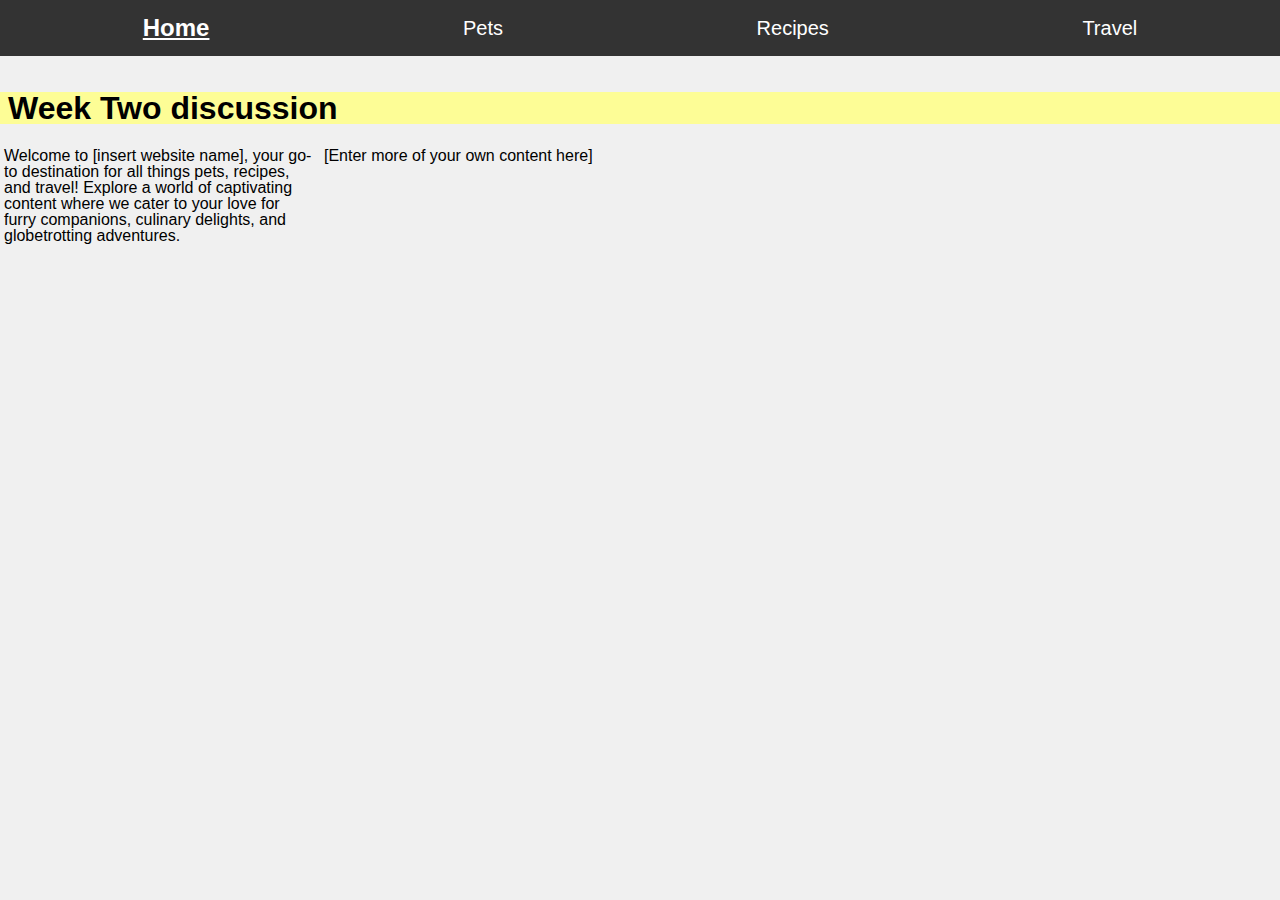
<file: index.html>
<!DOCTYPE html>
<html lang="en">
<head>
    <meta charset="UTF-8">
    <meta name="viewport" content="width=device-width, initial-scale=1.0">
    <link rel="stylesheet" href="html5reset.css">
    <link rel="stylesheet" href="style.css">
    <title>Index</title>
</head>
<body>
    <a href = "#skip" class="skip-link">Skip to Main Content</a>
    <nav>
        <ul>
            <li><a href="index.html" class="active">Home</a></li>
            <li><a href="pets.html">Pets</a></li>
            <li><a href="recipe.html">Recipes</a></li>
            <li><a href="travel.html">Travel</a></li>
        </ul>
    </nav>
    <header>
        <h1>Week Two discussion</h1>
    </header>
    <main id="skip">
        <div>
            <p>Welcome to [insert website name], your go-to destination for all things pets, recipes, and travel! Explore a world of captivating content where we cater to your love for furry companions, culinary delights, and globetrotting adventures. </p>

        </div>

<div>[Enter more of your own content here]</div>
            
            <!-- Jackie Wolf -->
    
        <div></div>
        <div></div>
        <div></div>
        <div></div>
    </main>
    <!-- Add the script tag just before the closing body tag -->
    <script>
        // This script adds keyboard control to gallery containers
        document.querySelectorAll('.gallery-container').forEach((container) => {
            container.setAttribute('tabindex', '0'); // Make the container focusable

            // Add an event listener for the keydown event
            container.addEventListener('keydown', (event) => {
                if (event.key === 'ArrowLeft') {
                    // Scroll left
                    container.scrollBy({ left: -container.offsetWidth, behavior: 'smooth' });
                } else if (event.key === 'ArrowRight') {
                    // Scroll right
                    container.scrollBy({ left: container.offsetWidth, behavior: 'smooth' });
                }
            });
        });
    </script>
</body>
</html>
</file>
<file: style.css>
/* General Styles */
body {
    font-family: 'Helvetica Neue', Helvetica, Arial, sans-serif;
    margin: 0;
    padding: 0;
    background: #f0f0f0;
}

.skip-link {
    position: absolute;
    left: 0;
    top: 0;
    opacity: 0;
    z-index: -1;
    /* Keeps it behind other content until focused */
    transition: opacity 0.3s, z-index 0s 0.3s;
    /* Smooth transition for opacity, delays z-index to after fade */
}

.skip-link:focus {
    opacity: 1;
    z-index: 1000;
    /* Ensures it is above other content when focused */
    transition: opacity 0.3s;
    /* Immediate transition for opacity */
    position: static;
}

/* Navigation Bar */
nav {
    background: #333;
    color: #fff;
    padding: 1em;
    padding-top: 1em;
    padding-bottom: 1em;
    margin-bottom: 1em;
    position: -webkit-sticky;
        /* For Safari */
        position: sticky;
        top: 0px;
        z-index: 1000;
        /* Ensures nav is above other content */
        background: #333;
        /* Add a background color if it's not already there */
        /* Other styling remains the same */
}

nav ul {
    list-style-type: none;
    display: flex;
    justify-content: space-around;
    align-items: center;
}

nav ul li a:hover {
    color: #aaa;
    background-color: transparent;
}

nav ul li a {
    color: #fff;
    padding: 10px 15px;
    font-size: 1.25em;
    text-decoration: none;
}

.active {
    text-decoration: underline;
    font-weight: bolder;
    font-size: 1.5em;
}

/* Skip to Main Content Link */
.skip-content {
    position: absolute;
    top: -40px;
    left: 0;
    background: #000;
    color: #fff;
    padding: 8px;
}

body {
    display: grid;
    grid-template-rows: auto 1fr;
    grid-template-columns: 100%;
    gap: 20px;
    margin: 0;
    font-family: Arial, sans-serif;
}

main {
    display: grid;
    grid-template-columns: repeat(auto-fill, minmax(300px, 1fr));
    grid-auto-rows: minmax(100px, auto);
    /* This sets a minimum row height */
    gap: 0.5em;
    padding: 0.25em;
}

h1 {
    background-color: #FDFD96;
    color: black;
    font-weight: bold;
    font-size: 2em;
    padding-right: 0.25em;
    padding-left: 0.25em;
}

.item {
    display: grid;
    grid-template-rows: auto auto 1fr;
    gap: 10px;
    border: 2px solid #000;
    padding: 0.2em;
}


.item h2,
.item h3,
.item p,
.item ul {
    margin: 5px 0;
}

.item h3{
    font-weight: bold;
    font-size: 1.5em;
    background-color: lightblue;
}


.item h2{
    background-color: pink;
    color: black;
    font-weight: bold;
    font-size: 1.5em;
}


.item p{
    color: black;
    font-family:'Gill Sans', 'Gill Sans MT', Calibri, 'Trebuchet MS', sans-serif;
    font-size: 1.25em;
}

.item ul li{
    color: black;
    font-family: 'Gill Sans', 'Gill Sans MT', Calibri, 'Trebuchet MS', sans-serif;
    font-size: 1.25em;
}

.item img, video {
    width: 100%;
    height: 200px;
    object-fit: cover;
}

.item span {
    font-family: 'Gill Sans', 'Gill Sans MT', Calibri, 'Trebuchet MS', sans-serif;
    font-size: 1em;
}


.item ol li {
    font-family: 'Gill Sans', 'Gill Sans MT', Calibri, 'Trebuchet MS', sans-serif;
    font-size: 1em;
}


/* ACCESSIBILITY */
@media (prefers-reduced-motion: reduce) {
    /* Styles to apply when motion is reduced /
    / For example, you might want to disable or minimize animations */
    *{
        transition-duration: 0.001ms !important;
        animation-duration: 0.001ms !important;
        scroll-behavior: auto !important;
    }
}


@media only screen and (max-width: 768px) {
    /* Styles for mobile devices */
    .skip-link {
        display: none;
    }
}


/* Tablet and below */
@media only screen and (max-width: 1024px) {

    .skip-link {
        left: 10px;
        /* Adjust as needed */
        top: 10px;
        /* Adjust as needed */
        z-index: 10000;
    }

    .skip-link:focus,
    .skip-link:active {
        left: 0;
        top: 0;
        width: auto;
        height: auto;
        overflow: visible;
        z-index: 10000;
        padding: 15px;
        background-color: #FFF;
        border: 2px solid #000;
        text-align: center;
        font-size: 1.2em;
        /* Ensure the link is large enough to be a comfortable touch target */
        min-width: 120px;
        min-height: 44px;
        /* Recommended touch target size */
    }

    nav ul li a {
        font-size: 1em;
        /* Adjust font size for better readability on tablets */
        padding: 15px 20px;
        /* Increase padding for easier touch interaction */
    }

    /* Adjust main content layout */
    main {
        grid-template-columns: 1fr;
        overflow-y: scroll;
        /* Allow vertical scrolling */
        scroll-snap-type: y mandatory;
        /* Enable scroll snapping on the y-axis */
        /* Adjust grid column size for tablet screens */
    }


    .item img,
    .item video {
        height: auto;
        /* Adjust the height to maintain aspect ratio */
    }
    
    /* Create a horizontally scrollable container within each .item */
    .gallery-container {
        outline: none;
            /* Remove default outline to customize focus styles */
        display: flex;
        /* Use flexbox for horizontal alignment */
        overflow-x: auto;
        /* Allow horizontal scrolling */
        scroll-snap-type: x mandatory;
        /* Snap to children x-axis */
        -webkit-overflow-scrolling: touch;
        /* Smooth scrolling on iOS devices */
        gap: 1em;
        /* Optional: Add gap between images */
        height: 50vh;
        width: 100%;
        object-fit: contain;
    }
    .gallery-container:focus {
        outline: 2px solid #005fcc;
        /* Example focus style */
    }

    .gallery-item {
        flex: 0 0 auto;
        /* Do not grow, do not shrink, base width on content */
        scroll-snap-align: start;
        /* Align to the start of the scroll container */
        width: 100%;
        /* Each image takes full width of the screen */
        height: auto;
        /* Height is determined by content */
        margin-right: 1em;
        /* Space between items */
    }

    /* Adjust headings and text for better readability */
    h1,
    .item h2,
    .item h3 {
        font-size: 1.25em;
    }

    .item p,
    .item ul li {
        font-size: 1em;
    }

    /* Improve interactive elements for touch */
    a:hover,
    nav ul li a:hover {
        color: #ff6347;
        /* Change hover color to something more noticeable */
        background-color: #f0f0f0;
        /* Add a subtle background change */
    }

    /* Additional styles to improve usability on tablet */
    /* For example, you might want to increase the size of form inputs, buttons, etc., for easier interaction */
    input[type="text"],
    input[type="email"],
    input[type="submit"],
    button {
        font-size: 1em;
        /* Increase font size for better visibility */
        padding: 12px 20px;
        /* Increase padding for easier tapping */
    }

    /* Enhance interactive elements for keyboard navigation */
    a:focus,
    nav ul li a:focus,
    .gallery-item:focus,
    input[type="submit"]:focus,
    button:focus {
        /* Existing styles */
        outline: 3px solid #ff6347;
        /* Or customize as needed */
    }
}

/* Enhance interactive elements for touch, not just hover */
/* Note: :hover styles are still included for devices that support hover */
a,
nav ul li a,
input[type="submit"],
button {
    transition: background-color 0.3s ease, color 0.3s ease;
    /* Smooth transition for a better user experience */
}

/* You might also want to include :focus styles for accessibility */
a:focus,
nav ul li a:focus,
input[type="submit"]:focus,
button:focus {
    outline: 3px solid #ff6347;
    /* Make the focus state clear for keyboard and screen reader users */
}
</file>
